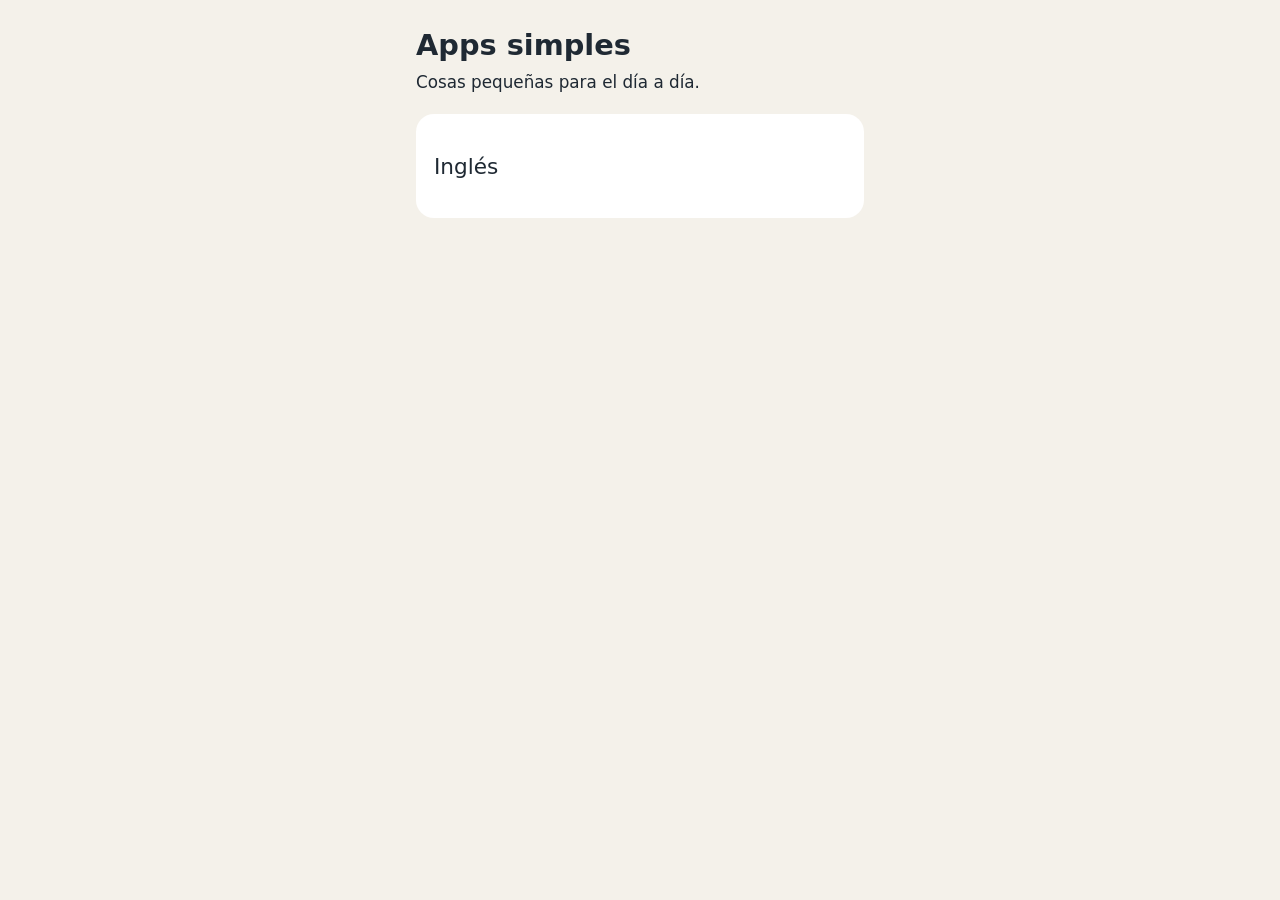
<file: index.html>
<!DOCTYPE html>
<html lang="es">
<head>
  <meta charset="utf-8">
  <meta name="viewport" content="width=device-width, initial-scale=1, viewport-fit=cover">
  <meta name="color-scheme" content="light">
  <title>Apps simples</title>
  <style>
    body {
      margin: 0;
      min-height: 100vh;
      min-height: 100dvh;
      background: #f4f1ea;
      color: #1f2933;
      font-family: "Segoe UI", system-ui, sans-serif;
    }

    main {
      max-width: 28rem;
      margin: 0 auto;
      padding: calc(28px + env(safe-area-inset-top)) 20px calc(32px + env(safe-area-inset-bottom));
    }

    h1 {
      margin: 0 0 8px;
      font-size: 1.8rem;
      font-weight: 600;
    }

    p {
      margin: 0;
      line-height: 1.45;
      font-size: 1.05rem;
    }

    a {
      display: flex;
      align-items: center;
      min-height: 72px;
      margin-top: 20px;
      padding: 16px 18px;
      background: #fff;
      border-radius: 18px;
      color: inherit;
      text-decoration: none;
      font-size: 1.35rem;
    }
  </style>
</head>
<body>
  <main>
    <h1>Apps simples</h1>
    <p>Cosas pequeñas para el día a día.</p>
    <a href="apps/ingles/">Inglés</a>
  </main>
</body>
</html>
</file>
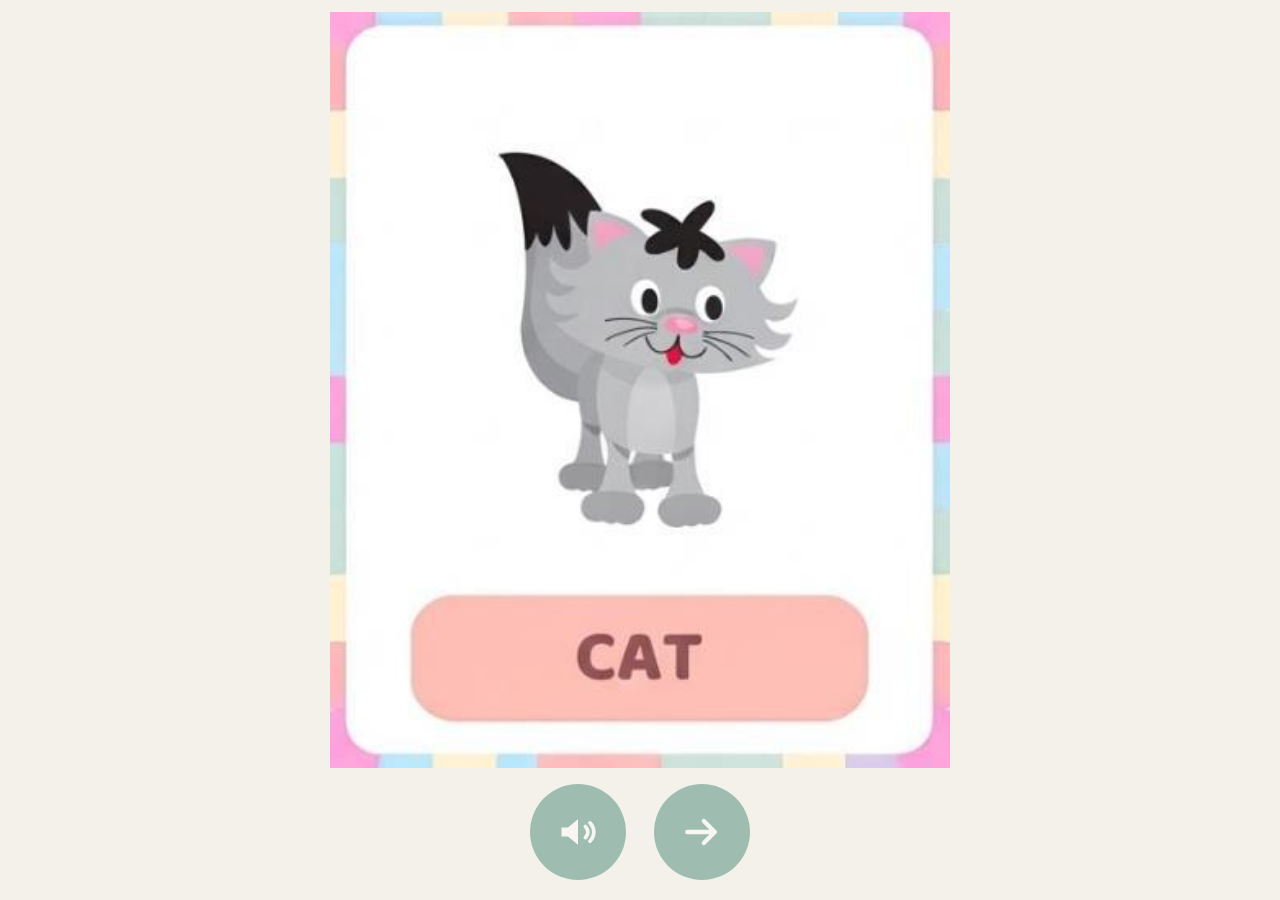
<file: apps/ingles/index.html>
<!DOCTYPE html>
<html lang="es">
<head>
  <meta charset="utf-8">
  <meta name="viewport" content="width=device-width, initial-scale=1, viewport-fit=cover">
  <meta name="theme-color" content="#f4f1ea">
  <meta name="color-scheme" content="light">
  <meta name="apple-mobile-web-app-capable" content="yes">
  <meta name="mobile-web-app-capable" content="yes">
  <meta name="apple-mobile-web-app-status-bar-style" content="default">
  <meta name="apple-mobile-web-app-title" content="Inglés">
  <title>Inglés</title>
  <link rel="icon" href="icons/icon-192.png">
  <link rel="apple-touch-icon" href="icons/icon-192.png">
  <link rel="manifest" href="manifest.webmanifest">
  <link rel="stylesheet" href="styles.css?v=6">
</head>
<body>
  <main class="stage">
    <p id="empty" class="empty" hidden>Todavía no hay tarjetas.</p>
    <img id="card" alt="" draggable="false" hidden>
  </main>
  <div class="controls">
    <button id="play" type="button" aria-label="Reproducir" disabled>
      <svg viewBox="0 0 24 24" aria-hidden="true">
        <path fill="currentColor" d="M3 9.5v5h3.5L12 19V5L6.5 9.5H3z"/>
        <path fill="none" stroke="currentColor" stroke-width="2" stroke-linecap="round" d="M16 9a4 4 0 0 1 0 6"/>
        <path fill="none" stroke="currentColor" stroke-width="2" stroke-linecap="round" d="M18.5 7a7 7 0 0 1 0 10"/>
      </svg>
    </button>
    <button id="next" type="button" aria-label="Siguiente" disabled>
      <svg viewBox="0 0 24 24" aria-hidden="true">
        <path fill="none" stroke="currentColor" stroke-width="2.4" stroke-linecap="round" stroke-linejoin="round" d="M4 12h14M13 6l6 6-6 6"/>
      </svg>
    </button>
  </div>
  <script>
    (function () {
      if (!("serviceWorker" in navigator)) return;
      function watch(worker) {
        if (!worker) return;
        worker.addEventListener("statechange", function () {
          if (worker.state === "installed" && navigator.serviceWorker.controller) {
            worker.postMessage("skip-waiting");
          }
        });
      }
      navigator.serviceWorker.register("./sw.js", { updateViaCache: "none" }).then(function (reg) {
        watch(reg.installing);
        if (reg.waiting && navigator.serviceWorker.controller) reg.waiting.postMessage("skip-waiting");
        reg.addEventListener("updatefound", function () { watch(reg.installing); });
        reg.update();
      }).catch(function () {});
      document.addEventListener("visibilitychange", function () {
        if (document.visibilityState !== "visible") return;
        navigator.serviceWorker.getRegistration().then(function (reg) {
          if (reg) reg.update();
        });
      });
    })();
  </script>
  <script src="app.js?v=7"></script>
</body>
</html>
</file>
<file: apps/ingles/styles.css>
:root {
  --bg: #f4f1ea;
  --ink: #1f2933;
  --button: #1f6f5b;
  --button-pressed: #164f41;
  color-scheme: light;
}

* {
  box-sizing: border-box;
}

html,
body {
  margin: 0;
  background: var(--bg);
}

html {
  height: 100%;
}

body {
  height: 100vh;
  height: 100dvh;
  display: flex;
  flex-direction: column;
  overflow: hidden;
  padding:
    env(safe-area-inset-top)
    env(safe-area-inset-right)
    env(safe-area-inset-bottom)
    env(safe-area-inset-left);
  color: var(--ink);
  font-family: "Segoe UI", system-ui, sans-serif;
  touch-action: manipulation;
  overscroll-behavior: none;
}

.stage {
  flex: 1 1 auto;
  min-height: 0;
  display: grid;
  grid-template-rows: minmax(0, 1fr);
  padding: 12px 16px 8px;
}

.stage img,
.empty {
  grid-area: 1 / 1;
}

.stage img {
  width: 100%;
  height: 100%;
  min-height: 0;
  object-fit: contain;
  align-self: stretch;
  justify-self: stretch;
  user-select: none;
  -webkit-user-drag: none;
}

.stage img.is-tick,
.stage img.is-chosen {
  animation: card-settle 420ms ease-out;
}

@keyframes card-settle {
  from { transform: scale(0.98); }
  to { transform: scale(1); }
}

.empty {
  align-self: center;
  justify-self: center;
  margin: 0;
  max-width: 16rem;
  text-align: center;
  font-size: 1.35rem;
  line-height: 1.4;
}

[hidden] {
  display: none !important;
}

.controls {
  display: flex;
  justify-content: center;
  gap: 28px;
  padding: 8px 20px 20px;
}

.controls button {
  width: 96px;
  height: 96px;
  display: grid;
  place-items: center;
  padding: 0;
  border: 0;
  border-radius: 50%;
  background: var(--button);
  color: #fff;
  cursor: pointer;
  touch-action: manipulation;
  -webkit-tap-highlight-color: transparent;
}

.controls button:active:not(:disabled) {
  background: var(--button-pressed);
  transform: scale(0.97);
}

.controls button:disabled {
  opacity: 0.4;
  cursor: default;
}

.controls button:focus-visible {
  outline: 3px solid var(--ink);
  outline-offset: 4px;
}

.controls svg {
  width: 44px;
  height: 44px;
  display: block;
}

@media (max-height: 520px) {
  .controls {
    gap: 20px;
    padding-bottom: 12px;
  }

  .controls button {
    width: 72px;
    height: 72px;
  }

  .controls svg {
    width: 34px;
    height: 34px;
  }
}

@media (prefers-reduced-motion: reduce) {
  .controls button:active:not(:disabled) {
    transform: none;
  }

  .stage img.is-tick,
  .stage img.is-chosen {
    animation: none;
  }
}
</file>
